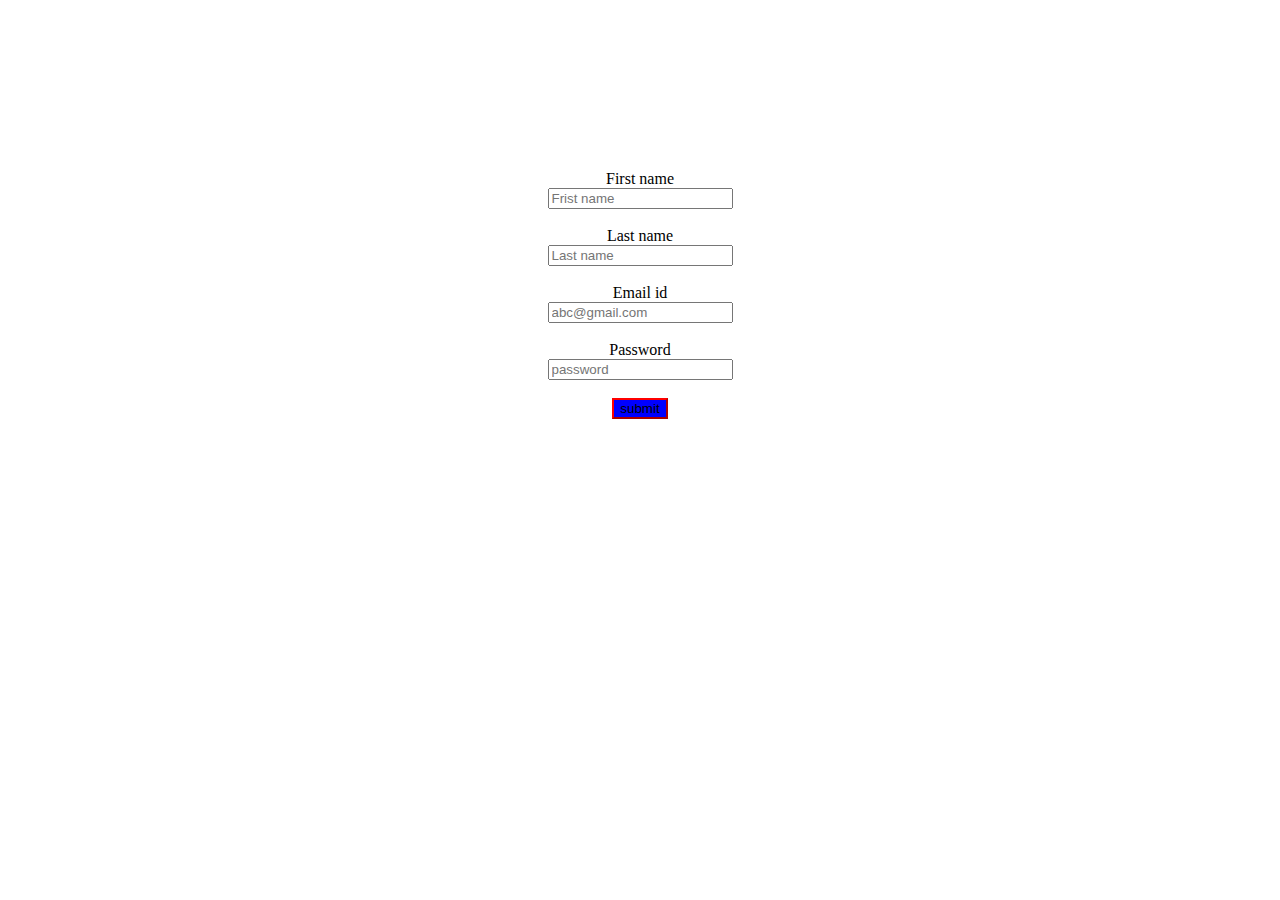
<file: login.html>
<!DOCTYPE html>
<html lang="en">
<head>
    <meta charset="UTF-8">
    <meta name="viewport" content="width=device-width, initial-scale=1.0">
    <title>Login</title>
    <style>
        *{
          color:black;
        }
        button{
            background-color: blue;
            border-color: red;
        }
        button:hover{
            background-color: red;
            border-color: blue;
        }
        .f{
            margin: 150px 50px;
            padding:20px;
        }
    </style>
</head>
<body background="C:\Users\HAI\Documents\full stack\image\1330653.png">
    <div class="f">
        <form style="text-align: center;">
            <label style="padding: 20px;">First name</label><br>
            <input type="text" placeholder="Frist name">
            <br><br>
            <label >Last name</label><br>
            <input type="text" placeholder="Last name"> 
            <br><br>
            <label>Email id</label><br>
            <input types="text" placeholder="abc@gmail.com">
            <br><br>
            <label>Password</label><br>
            <input type="password" placeholder="password">
            <br><br>
            <button>submit</button>
        </form>
    </div>
</body>
</html>
</file>
